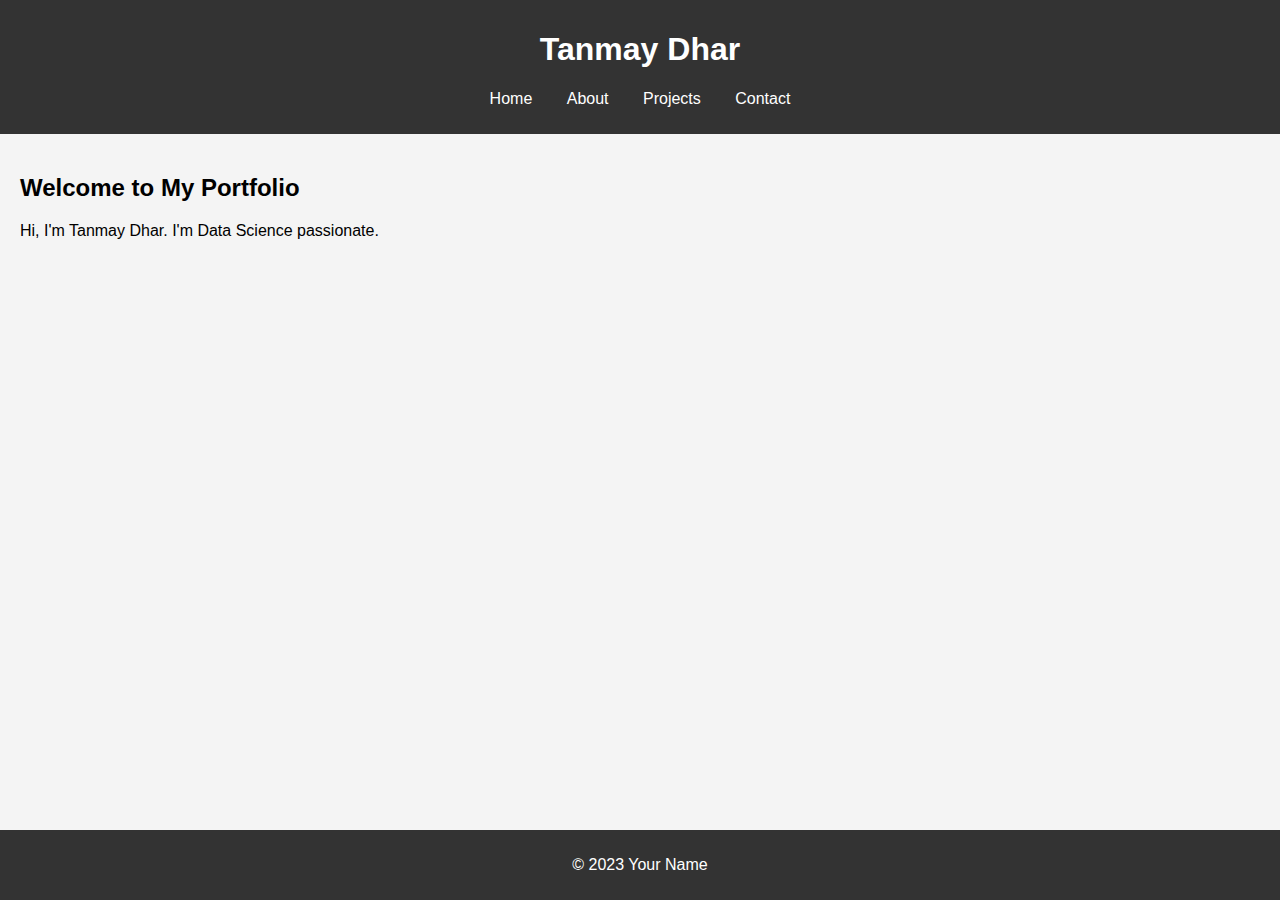
<file: index.html>
<!DOCTYPE html>
<html lang="en">
<head>
    <meta charset="UTF-8">
    <meta name="viewport" content="width=device-width, initial-scale=1.0">
    <title>Tanmay Dhar - Portfolio</title>
    <link rel="stylesheet" href="styles.css">
</head>
<body>
    <header>
        <h1>Tanmay Dhar</h1>
        <nav>
            <ul>
                <li><a href="index.html">Home</a></li>
                <li><a href="about.html">About</a></li>
                <li><a href="projects.html">Projects</a></li>
                <li><a href="contact.html">Contact</a></li>
            </ul>
        </nav>
    </header>
    <main>
        <section>
            <h2>Welcome to My Portfolio</h2>
            <p>Hi, I'm Tanmay Dhar. I'm Data Science passionate.</p>
        </section>
    </main>
    <footer>
        <p>&copy; 2023 Your Name</p>
    </footer>
</body>
</html>
</file>
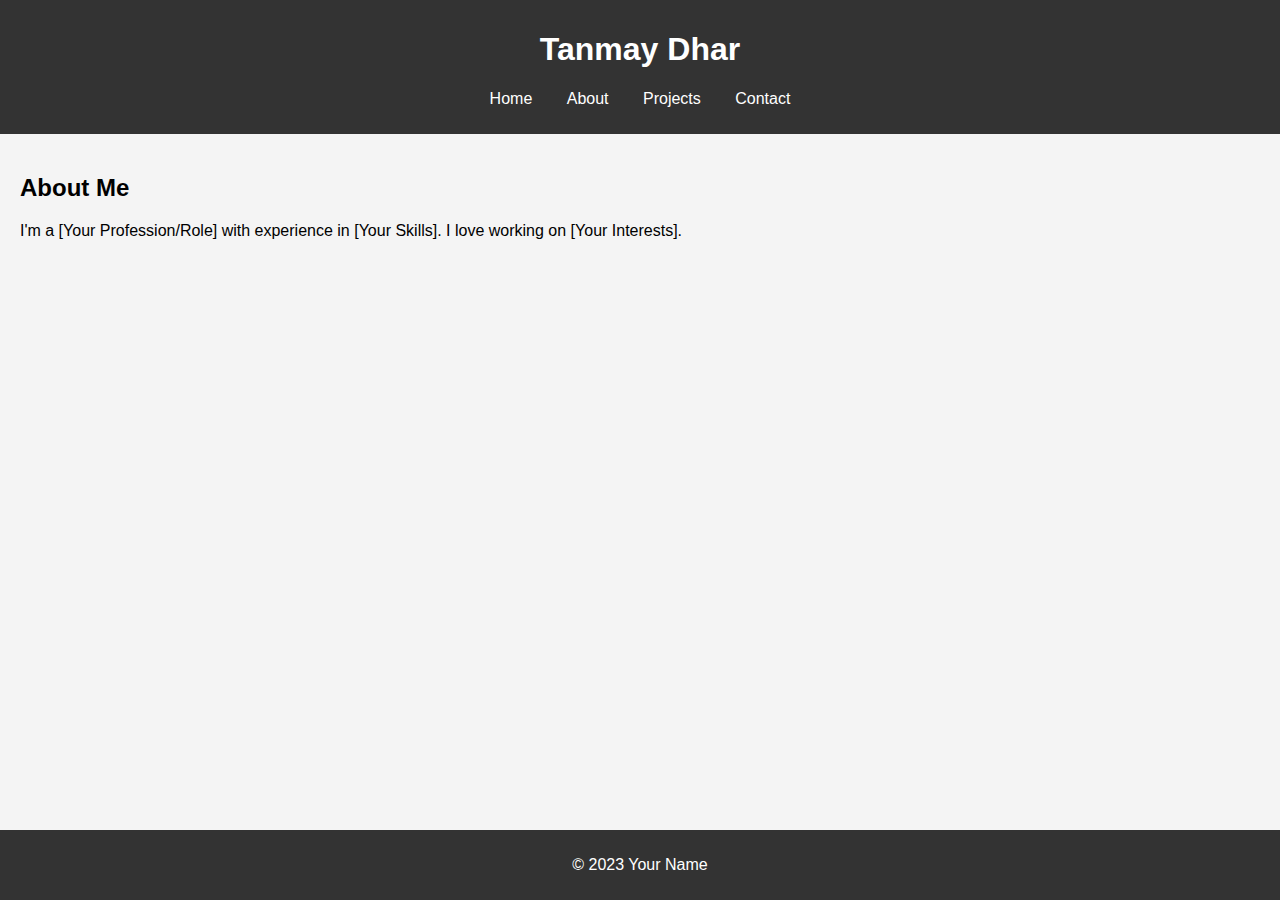
<file: about.html>
<!DOCTYPE html>
<html lang="en">
<head>
    <meta charset="UTF-8">
    <meta name="viewport" content="width=device-width, initial-scale=1.0">
    <title>About Me</title>
    <link rel="stylesheet" href="styles.css">
</head>
<body>
    <header>
        <h1>Tanmay Dhar</h1>
        <nav>
            <ul>
                <li><a href="index.html">Home</a></li>
                <li><a href="about.html">About</a></li>
                <li><a href="projects.html">Projects</a></li>
                <li><a href="contact.html">Contact</a></li>
            </ul>
        </nav>
    </header>
    <main>
        <section>
            <h2>About Me</h2>
            <p>I'm a [Your Profession/Role] with experience in [Your Skills]. I love working on [Your Interests].</p>
        </section>
    </main>
    <footer>
        <p>&copy; 2023 Your Name</p>
    </footer>
</body>
</html>
</file>
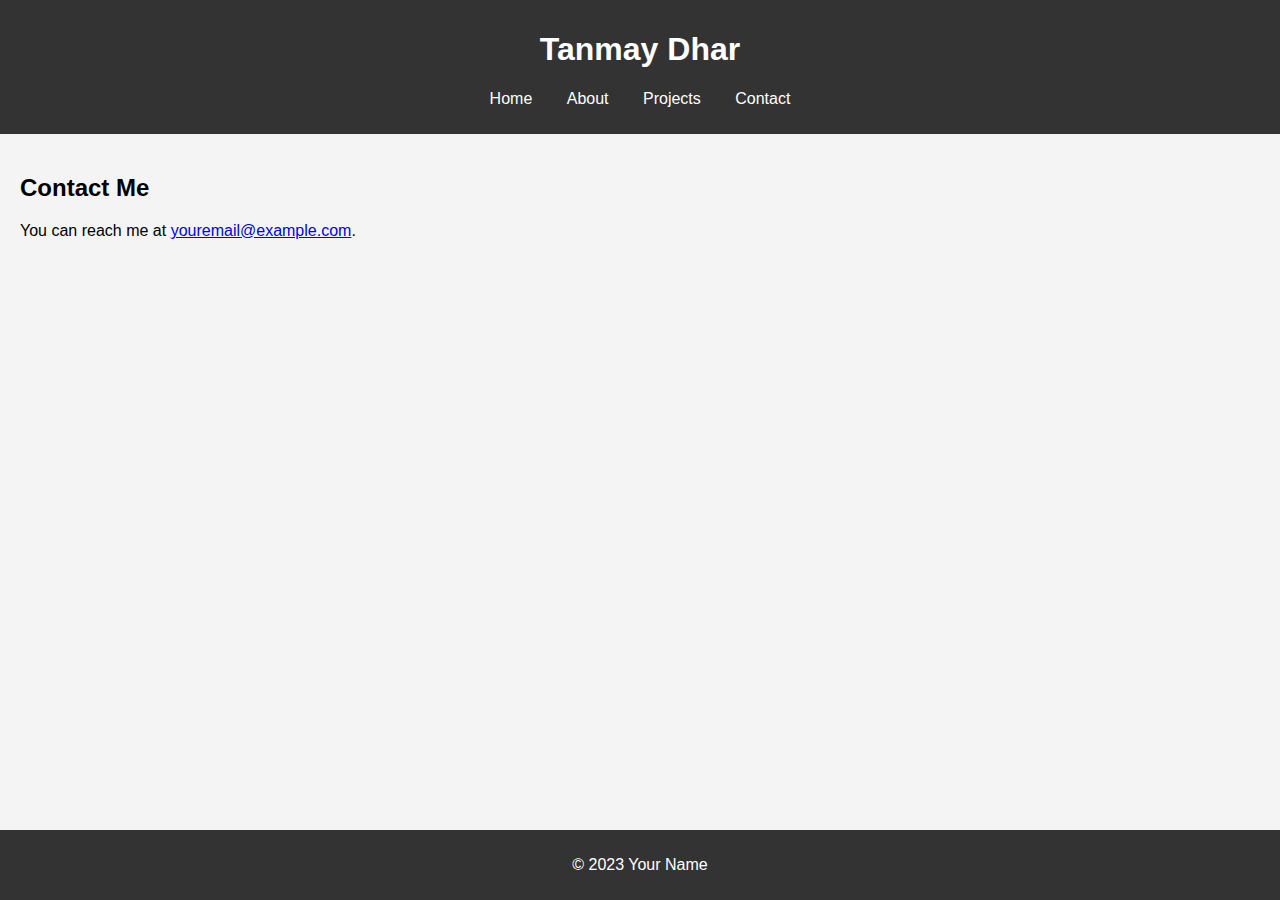
<file: contact.html>
<!DOCTYPE html>
<html lang="en">
<head>
    <meta charset="UTF-8">
    <meta name="viewport" content="width=device-width, initial-scale=1.0">
    <title>Contact Me</title>
    <link rel="stylesheet" href="styles.css">
</head>
<body>
    <header>
        <h1>Tanmay Dhar</h1>
        <nav>
            <ul>
                <li><a href="index.html">Home</a></li>
                <li><a href="about.html">About</a></li>
                <li><a href="projects.html">Projects</a></li>
                <li><a href="contact.html">Contact</a></li>
            </ul>
        </nav>
    </header>
    <main>
        <section>
            <h2>Contact Me</h2>
            <p>You can reach me at <a href="mailto:youremail@example.com">youremail@example.com</a>.</p>
        </section>
    </main>
    <footer>
        <p>&copy; 2023 Your Name</p>
    </footer>
</body>
</html>
</file>
<file: styles.css>
body {
    font-family: Arial, sans-serif;
    margin: 0;
    padding: 0;
    background-color: #f4f4f4;
}
header {
    background-color: #333;
    color: #fff;
    padding: 10px 0;
    text-align: center;
}
nav ul {
    list-style: none;
    padding: 0;
}
nav ul li {
    display: inline;
    margin: 0 15px;
}
nav ul li a {
    color: #fff;
    text-decoration: none;
}
main {
    padding: 20px;
}
footer {
    background-color: #333;
    color: #fff;
    text-align: center;
    padding: 10px 0;
    position: fixed;
    width: 100%;
    bottom: 0;
}
</file>
